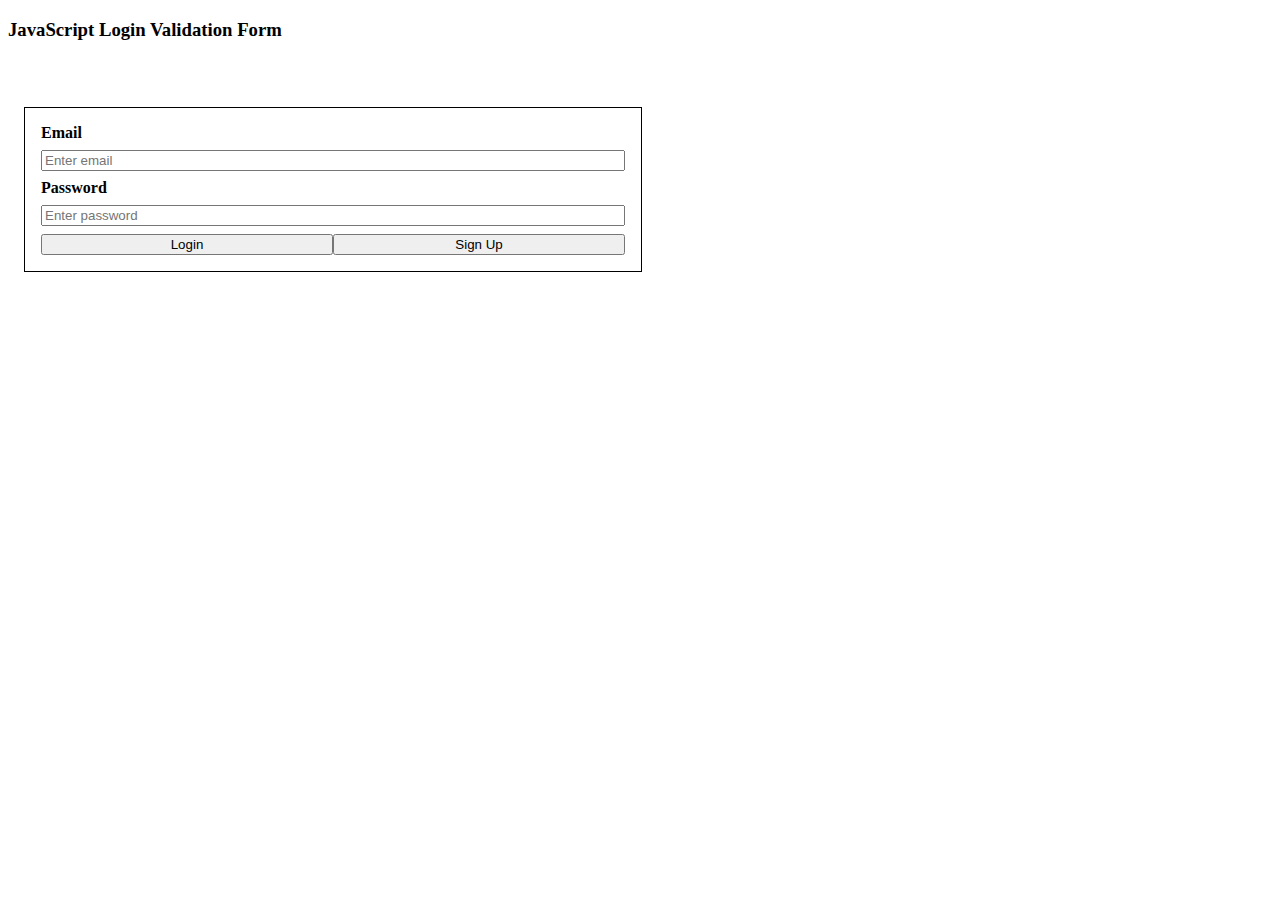
<file: index.html>
<!DOCTYPE html>
<html lang="id">

<head>
    <title>Form - Nur Muhammad</title>
    <meta name="viewport" content="width=device-width, initial-scale=1.0" />
    <meta http-equiv="Content-Type" content="text/html;charset=UTF-8" />
    <meta http-equiv="X-UA-Compatible" content="ie=edge" />
    <meta name="theme-color" content="#eab308" />
    <link rel="stylesheet" href="./style.css" />
    <script src="./script.js" defer></script>
</head>


<body>
    <div>
        <h3>JavaScript Login Validation Form</h3>
    </div>
    <div class="container">
        <form name = "flogin" action = "one.html" method = "post">
        <div class = "container">
            <label><b>Email</b></label>
            <input type= text id= "email" placeholder= "Enter email">

            <label><b>Password</b></label>
            <input type = password id = "pwd" placeholder = "Enter password">
            
            <div class = "login"> 
                <input type = "button" class = "Login" value = "Login" onclick = "validateLogin()">
                <input type = "button" class= "SignUp" value = "Sign Up" onclick = "signUp()">
            </div>
        </div>
        </form>
    </div>
</body>
</file>
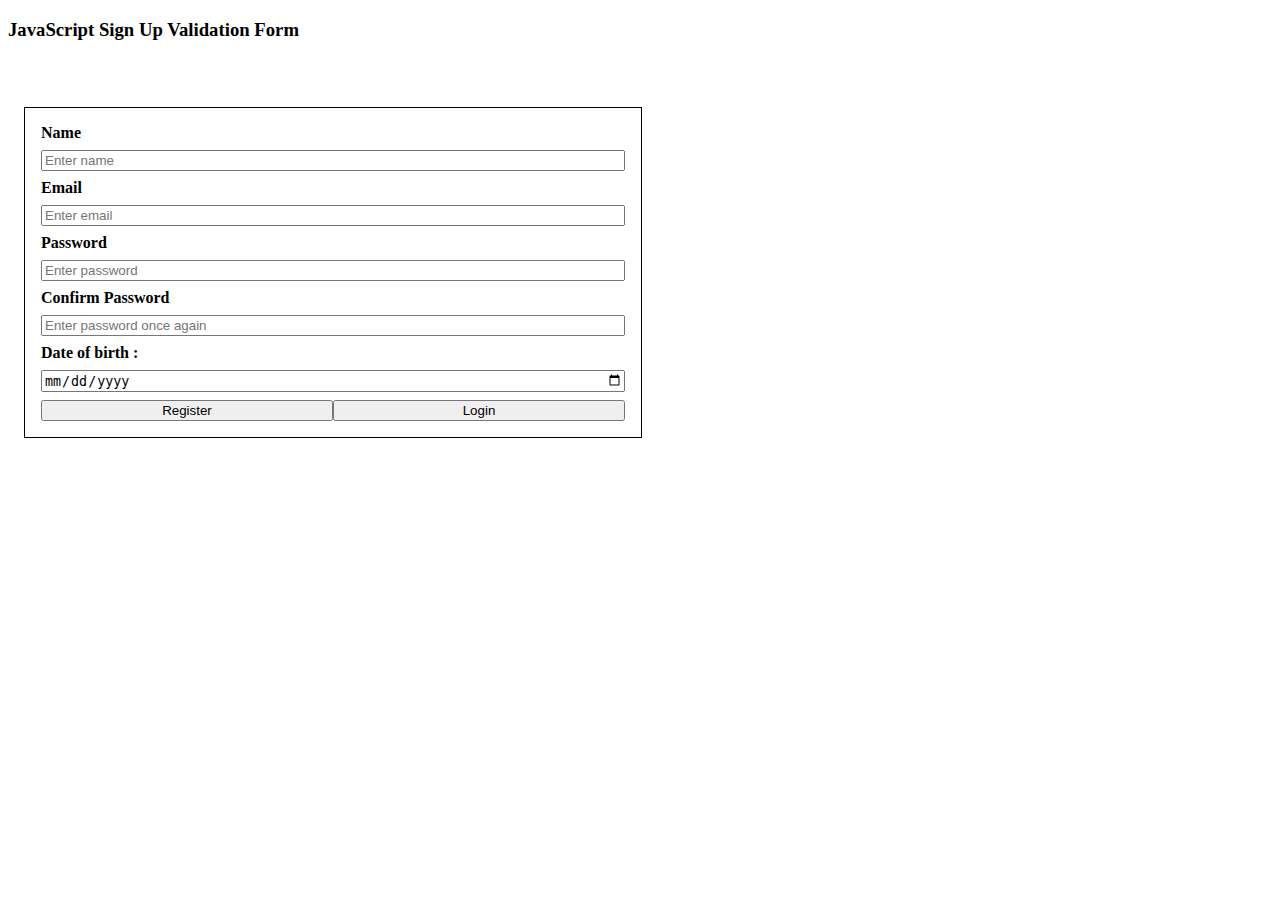
<file: signup.html>
<!DOCTYPE html>
<html lang="id">

<head>
    <title>Form - Nur Muhammad</title>
    <meta name="viewport" content="width=device-width, initial-scale=1.0" />
    <meta http-equiv="Content-Type" content="text/html;charset=UTF-8" />
    <meta http-equiv="X-UA-Compatible" content="ie=edge" />
    <meta name="theme-color" content="#eab308" />
    <link rel="stylesheet" href="./style.css" />
    <script src="./script.js" defer></script>
</head>

<body>
    <div>
        <h3>JavaScript Sign Up Validation Form</h3>
    </div>
    <div class="container">
        <form name = "fsignup" action = "two.html" method = "post">
        <div class = "container">
            <label><b>Name</b></label>
            <input type= text id= "uname" placeholder= "Enter name">

            <label><b>Email</b></label>
            <input type= text id= "email" placeholder= "Enter email">

            <label><b>Password</b></label>
            <input type = password id = "pwd" placeholder = "Enter password">

            <label><b>Confirm Password</b></label>
            <input type = password id = "cpwd" placeholder = "Enter password once again">

            <label><b>Date of birth :</b></label>
            <input type = date id = "date" placeholder = "Enter date of birth">
            
            <div class = "signup"> 
                <input type = "button" class = "Register" value = "Register" onclick = "validateSignUp()">
                <input type = "button" class = "Login" value = "Login" onclick="login()">
            </div>
        </div>
        </form>
    </div>
</body>
</file>
<file: style.css>
.head{
    width : 50% ;
}

form{
    display: block;
    margin-top: 2em;
    border: 1px solid black ;
    width: 50%
}

input[type = text],[type = password],[type = date]{
    width : 100%;
    padding : 8px, 20px ;
    margin : 8px 0;
    box-sizing : border-box;
}

.container{
    padding: 16px;
}

.login{
    display : table;
    width : 100%;
}

.signup{
    display : table;
    width : 100%;
}

.Register{
    width : 50%;
    cursor : pointer;
    color : black ;
}

.SignUp {
    width : 50%;
    cursor : pointer;
    color : black;
}

.Login{
    width : 50%;
    cursor : pointer;
    color : black;
}
</file>
